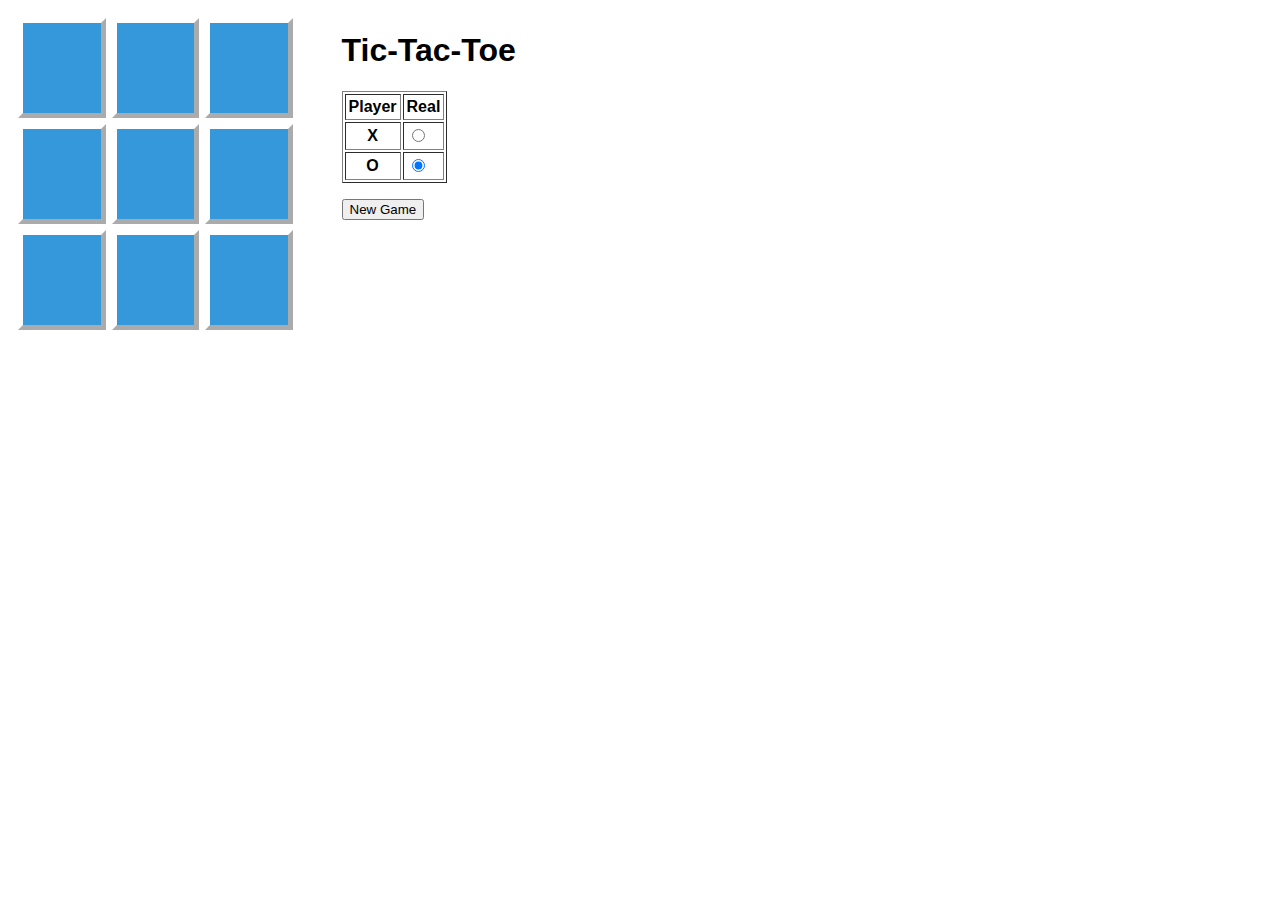
<file: index.html>
<!DOCTYPE html>
<html>
  <head>
    <title></title>
    <meta charset="utf-8" />
    <link rel="stylesheet" type="text/css" href="plate.css">
  </head>

  <body>

    <form name="board" onsubmit="return false;">
      <table border="0">
        <tbody>
          <tr>
            <td valign="top">
              <table align="left" class="board" cellspacing="6">
                <tbody><tr>
                    <td class="cell"><input class="cell handle" name="c7" type="button"  value="" ></td>
                    <td class="cell"><input class="cell handle" name="c8" type="button"  value="" ></td>
                    <td class="cell"><input class="cell handle" name="c9" type="button"  value="" ></td>
                    </tr><tr>
                    <td class="cell"><input class="cell handle" name="c4" type="button"  value="" ></td>
                    <td class="cell"><input class="cell handle" name="c5" type="button"  value="" ></td>
                    <td class="cell"><input class="cell handle" name="c6" type="button"  value="" ></td>
                  </tr>
                  <tr>
                    <td class="cell"><input class="cell handle" name="c1" type="button"  value="" ></td>
                    <td class="cell"><input class="cell handle" name="c2" type="button"  value="" ></td>
                    <td class="cell"><input class="cell handle" name="c3" type="button"  value="" ></td>
                  </tr>
              </tbody>
            </table>

            </td>
            <td valign="top">
              <h1>Tic-Tac-Toe</h1>
              <table border="1" cellpadding="3">
                <tbody>
                  <tr>
                    <th>Player</th>
                    <th>Real</th>
                  </tr>

                  <tr>
                    <th id="player1"></th>
                    <td><input class="player-option" type="radio" name="real" value="" ></td>
                  </tr>

                  <tr>
                    <th id="player2"></th>
                    <td><input class="player-option" type="radio" name="real" value="" checked></td>
                  </tr>


                </tbody>
              </table>

              <p>
                <input id="new-button" type="button" name="newgame" value="New Game" accesskey="n">
              </p>

            </td>
          </tr>
        </tbody>
      </table>
    </form>

　  <script src="src/lib/require.js" data-main="src/main" ></script>
    <script>
    
    </script>
  </body>
</html>
</file>
<file: plate.css>
body {
 color:black;
 background-color:white;
 font-family:Tahoma,Verdana,Helvetica,Arial,sans-serif;
}

body form {
    margin: 0 auto;
}
.cell {
 background-color:#3498db;
 color:white;
 font-size:2cm;
 font-family:Courier New,Courier,monospaced;
 font-weight:bold;
}
input.cell {
 border:none;
 width:2cm;
 vertical-align:bottom;
}
td.cell {
 border:thick white outset;
}
.board {
 border:thin white ridge;
 background-color:white;
 margin-right:1cm;
}
.winstat {
 color:black;
 background-color:white;
 border:none;
}
.player {
 font-family:Courier New,Courier,monospaced;
 font-weight:bold;
 font-size:150%;
}
</file>
